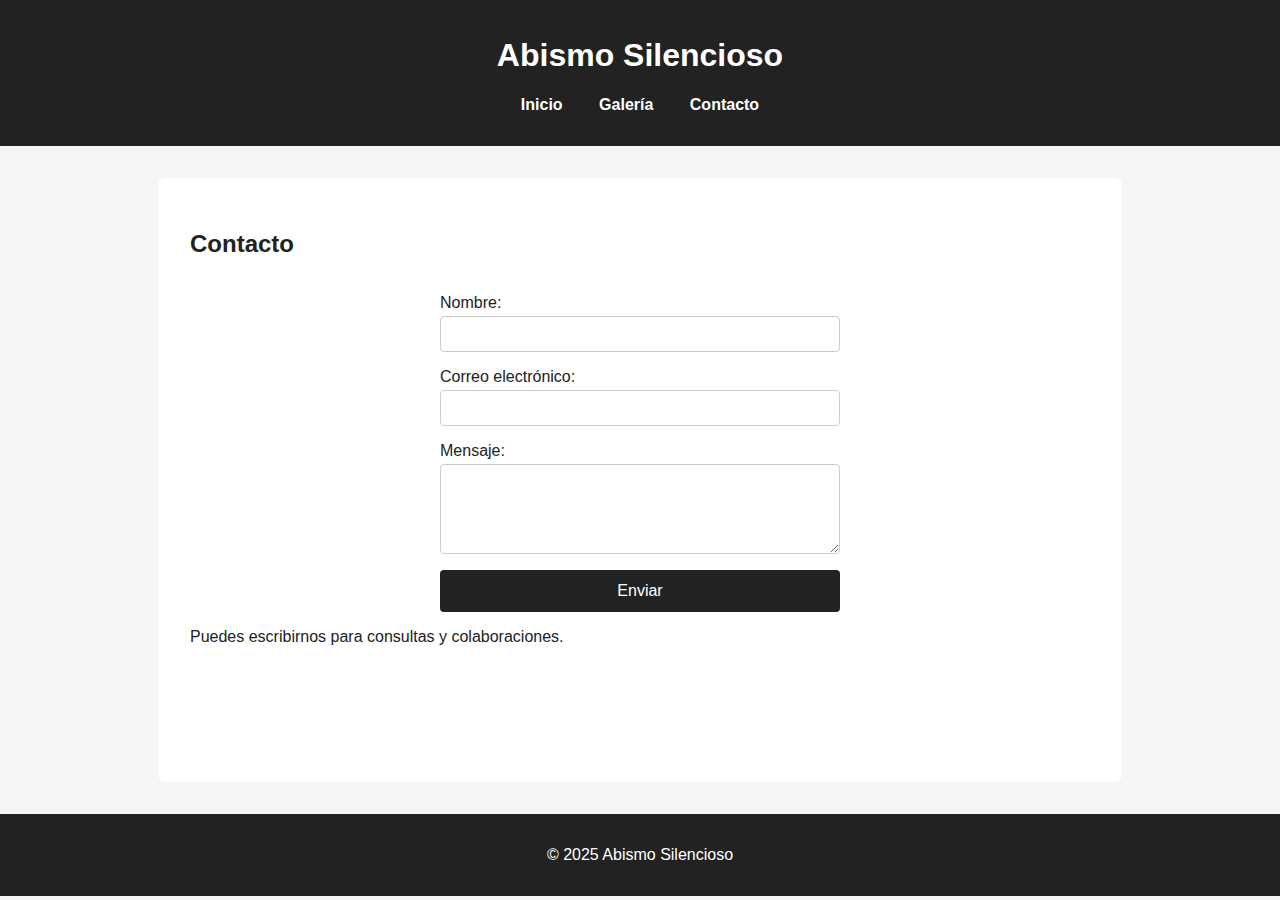
<file: contacto.html>
<!DOCTYPE html>
<html lang="es">
<head>
  <meta charset="UTF-8">
  <title>Contacto | Abismo Silencioso</title>
  <meta name="viewport" content="width=device-width, initial-scale=1.0">
  <link rel="stylesheet" href="styles.css">
</head>
<body>
  <header>
    <h1>Abismo Silencioso</h1>
    <nav>
      <ul>
        <li><a href="index.html">Inicio</a></li>
        <li><a href="galeria.html">Galería</a></li>
        <li><a href="contacto.html">Contacto</a></li>
      </ul>
    </nav>
  </header>
  <main>
    <section>
      <h2>Contacto</h2>
      <form class="contact-form">
        <label for="nombre">Nombre:</label>
        <input type="text" id="nombre" name="nombre" required>
        
        <label for="email">Correo electrónico:</label>
        <input type="email" id="email" name="email" required>

        <label for="mensaje">Mensaje:</label>
        <textarea id="mensaje" name="mensaje" rows="5" required></textarea>
        
        <button type="submit">Enviar</button>
      </form>
      <p>Puedes escribirnos para consultas y colaboraciones.</p>
    </section>
  </main>
  <footer>
    <p>&copy; 2025 Abismo Silencioso</p>
  </footer>
</body>
</html>
</file>
<file: styles.css>
body {
  font-family: Arial, sans-serif;
  margin: 0;
  padding: 0;
  background: #f5f5f5;
  color: #222;
}

header {
  background: #222;
  color: #fff;
  padding: 1em 0;
  text-align: center;
}

nav ul {
  list-style: none;
  padding: 0;
}

nav ul li {
  display: inline-block;
  margin: 0 1em;
}

nav ul li a {
  color: #fff;
  text-decoration: none;
  font-weight: bold;
}

main {
  max-width: 900px;
  margin: 2em auto;
  background: #fff;
  padding: 2em;
  border-radius: 8px;
  min-height: 60vh;
}

footer {
  background: #222;
  color: #fff;
  text-align: center;
  padding: 1em 0;
  position: relative;
  width: 100%;
  bottom: 0;
}

.main-img {
  width: 100%;
  max-width: 400px;
  display: block;
  margin: 2em auto;
  border-radius: 8px;
}

.gallery {
  display: flex;
  gap: 2em;
  justify-content: center;
  flex-wrap: wrap;
}

.gallery img {
  width: 250px;
  height: auto;
  border-radius: 8px;
  box-shadow: 0 2px 8px rgba(0,0,0,0.14);
}

.contact-form {
  display: flex;
  flex-direction: column;
  max-width: 400px;
  margin: 1em auto;
}

.contact-form label {
  margin-top: 1em;
  margin-bottom: 0.25em;
}

.contact-form input,
.contact-form textarea {
  padding: 0.5em;
  border: 1px solid #ccc;
  border-radius: 4px;
  font-size: 1em;
}

.contact-form button {
  margin-top: 1em;
  padding: 0.75em;
  background: #222;
  color: #fff;
  border: none;
  border-radius: 4px;
  font-size: 1em;
  cursor: pointer;
}

.contact-form button:hover {
  background: #444;
}
</file>
